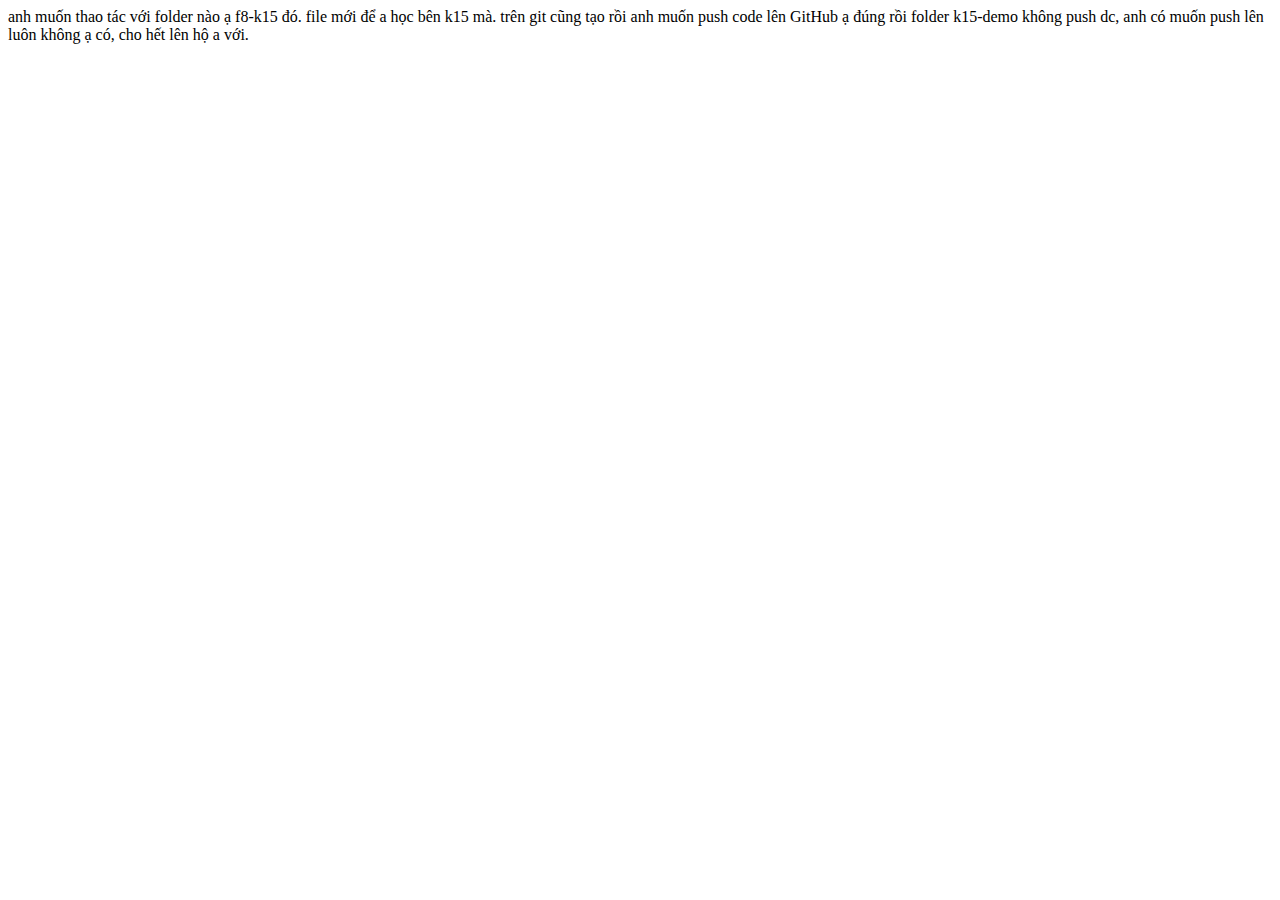
<file: 07-09-2025/index.html>
<!DOCTYPE html>
<html lang="en">
  <head>
    <meta charset="UTF-8" />
    <meta name="viewport" content="width=device-width, initial-scale=1.0" />
    <title>Document</title>
  </head>
  <body></body>
</html>
anh muốn thao tác với folder nào ạ f8-k15 đó. file mới để a học bên k15 mà. trên
git cũng tạo rồi anh muốn push code lên GitHub ạ đúng rồi folder k15-demo không
push dc, anh có muốn push lên luôn không ạ có, cho hết lên hộ a với.
</file>
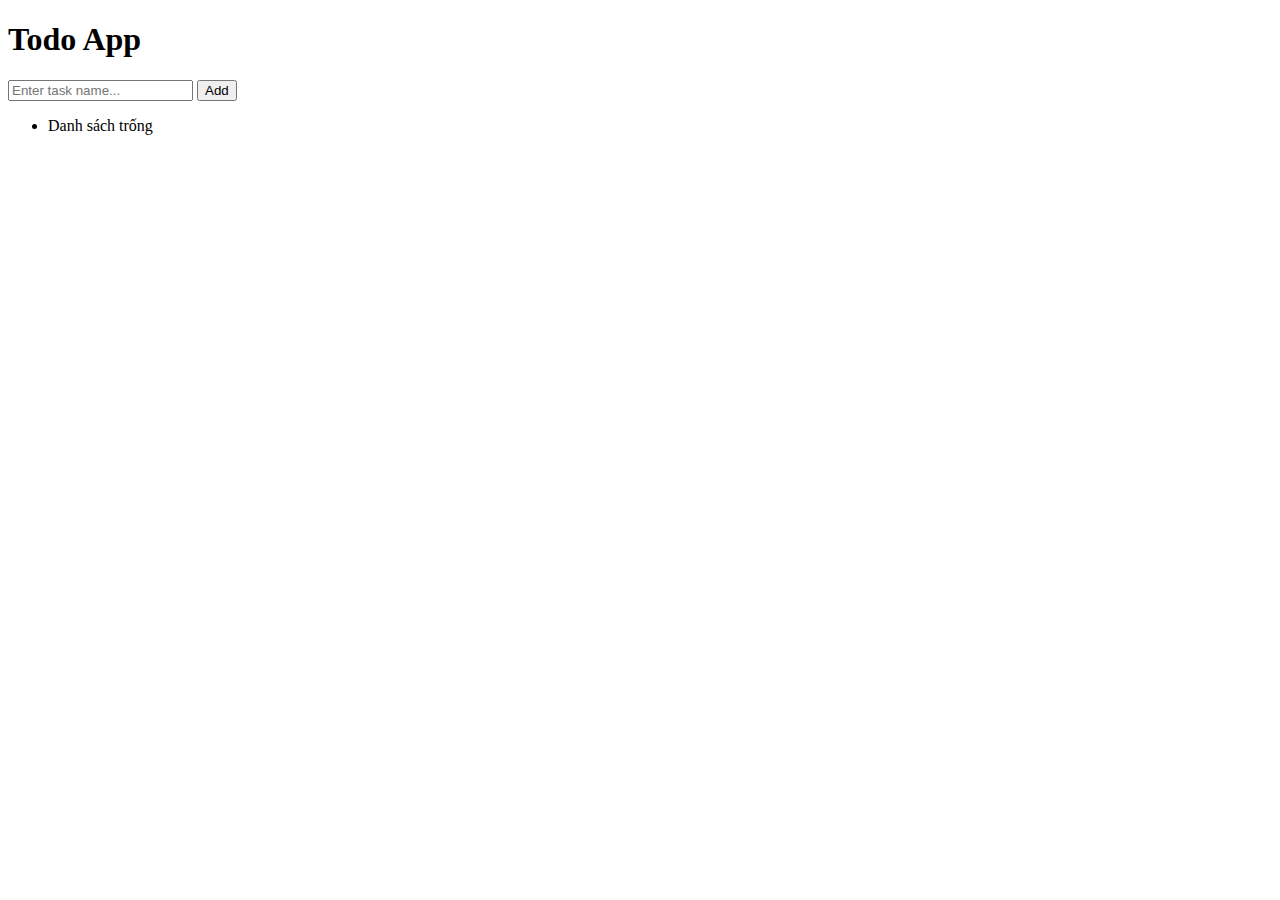
<file: 28-08-2025/k15-demo/k15-demo_/index.html>
<!DOCTYPE html>
<html lang="en">
    <head>
        <meta charset="UTF-8" />
        <meta name="viewport" content="width=device-width, initial-scale=1.0" />
        <title>DOM</title>
    </head>
    <body>
        <h1>Todo App</h1>
        <form id="todo-form" action="">
            <input
                type="text"
                id="task-name"
                placeholder="Enter task name..."
            />
            <button id="login-btn">Add</button>
        </form>

        <ul id="tasks-list"></ul>

        <script src="./main.js"></script>
        <script src="./todo.js"></script>
    </body>
</html>
</file>
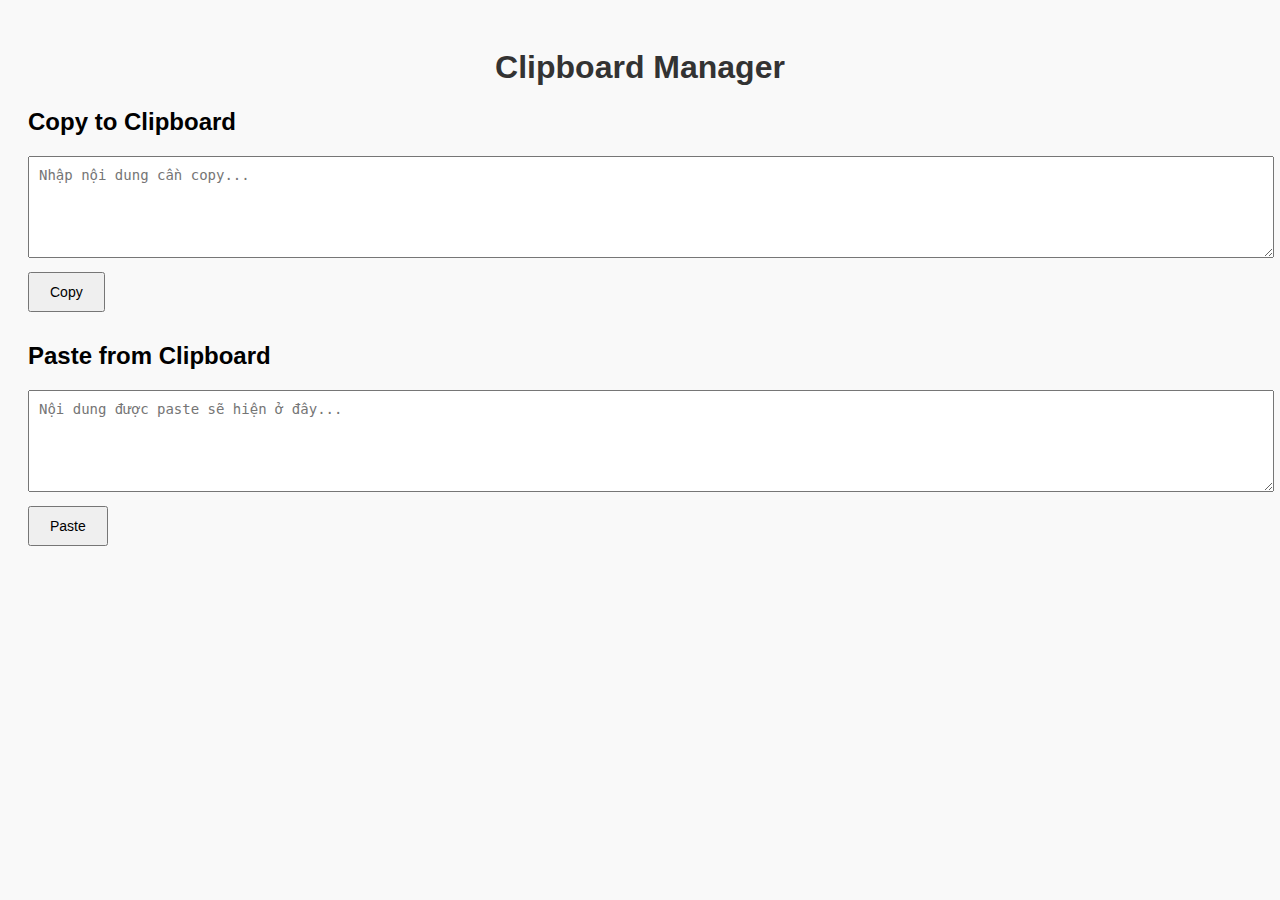
<file: 07-09-2025/f8-fullstack-day26/3.1. Clipboard Manager/clipboard-manager.html>
<!DOCTYPE html>
<html lang="vi">
  <head>
    <meta charset="UTF-8" />
    <title>Clipboard Manager</title>
    <link rel="stylesheet" href="clipboard-manager.css" />
  </head>
  <body>
    <h1>Clipboard Manager</h1>

    <section>
      <h2>Copy to Clipboard</h2>
      <textarea
        id="copyText"
        placeholder="Nhập nội dung cần copy..."
      ></textarea>
      <br />
      <button id="copyBtn">Copy</button>
    </section>

    <section>
      <h2>Paste from Clipboard</h2>
      <textarea
        id="pasteText"
        placeholder="Nội dung được paste sẽ hiện ở đây..."
      ></textarea>
      <br />
      <button id="pasteBtn">Paste</button>
    </section>

    <p id="status"></p>

    <script src="clipboard-manager.js"></script>
  </body>
</html>
</file>
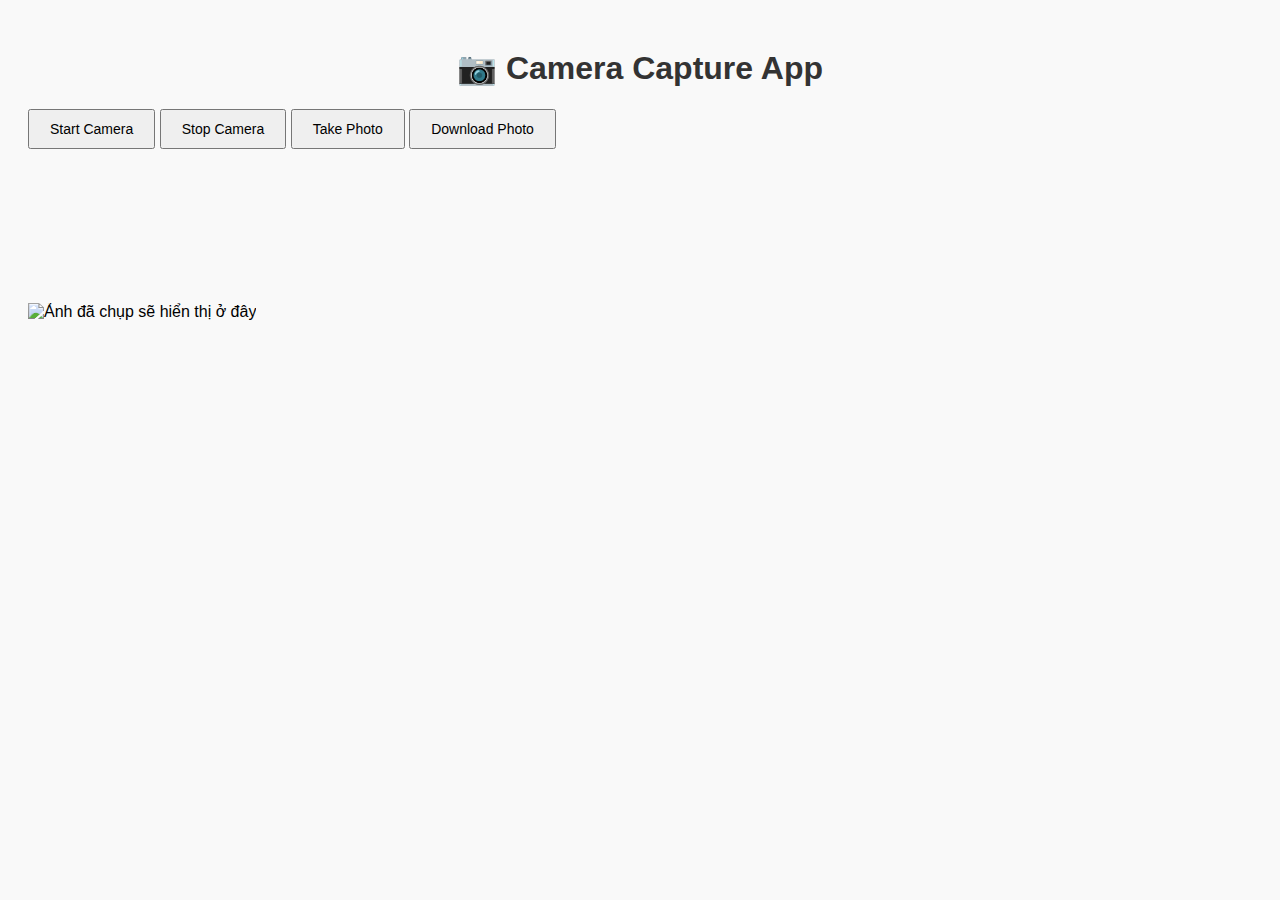
<file: 07-09-2025/f8-fullstack-day26/3.2. Camera Capture App/camera-capture.html>
<!DOCTYPE html>
<html lang="vi">
  <head>
    <meta charset="UTF-8" />
    <title>Camera Capture App</title>
    <link rel="stylesheet" href="camera-capture.css" />
  </head>
  <body>
    <h1>📷 Camera Capture App</h1>

    <div class="controls">
      <button id="startCamera">Start Camera</button>
      <button id="stopCamera">Stop Camera</button>
      <button id="takePhoto">Take Photo</button>
      <button id="downloadPhoto">Download Photo</button>
    </div>

    <div class="video-container">
      <video id="video" autoplay></video>
    </div>

    <div class="photo-container">
      <canvas id="canvas" hidden></canvas>
      <img id="photo" alt="Ảnh đã chụp sẽ hiển thị ở đây" />
    </div>

    <p id="status"></p>

    <script src="camera-capture.js"></script>
  </body>
</html>
</file>
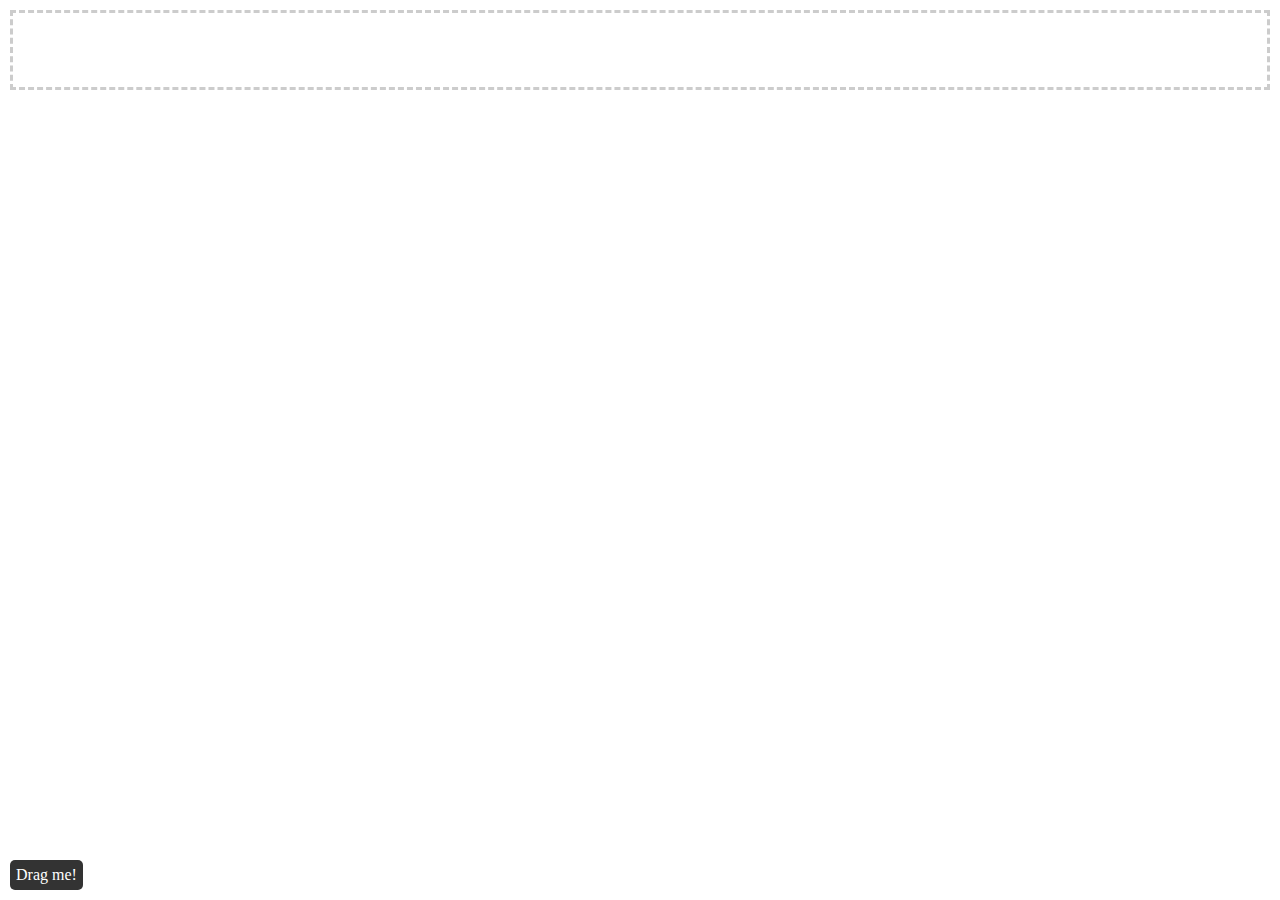
<file: 28-08-2025/k15-demo/k15-demo_/dnd.html>
<!DOCTYPE html>
<html lang="en">
    <head>
        <meta charset="UTF-8" />
        <meta name="viewport" content="width=device-width, initial-scale=1.0" />
        <title>DnD</title>
        <style>
            * {
                padding: 0;
                margin: 0;
                box-sizing: border-box;
            }

            html,
            body {
                overscroll-behavior: none;
            }

            body {
                padding: 10px;
                height: 100vh;
            }

            .container {
                height: 100%;
                display: flex;
                flex-direction: column;
                justify-content: space-between;
            }

            .dropzone {
                width: 100%;
                height: 80px;
                border: 3px dashed #ccc;
            }

            .drag {
                display: inline-block;
                padding: 6px;
                border-radius: 5px;
                background: #333;
                color: #fff;
                user-select: none;
                cursor: grab;
            }

            .drag:active {
                cursor: grabbing;
            }
        </style>
    </head>
    <body>
        <div class="container">
            <div class="dropzone"></div>
            <div class="content">
                <div class="drag">Drag me!</div>
            </div>
        </div>
        <script src="./dnd.js"></script>
    </body>
</html>
</file>
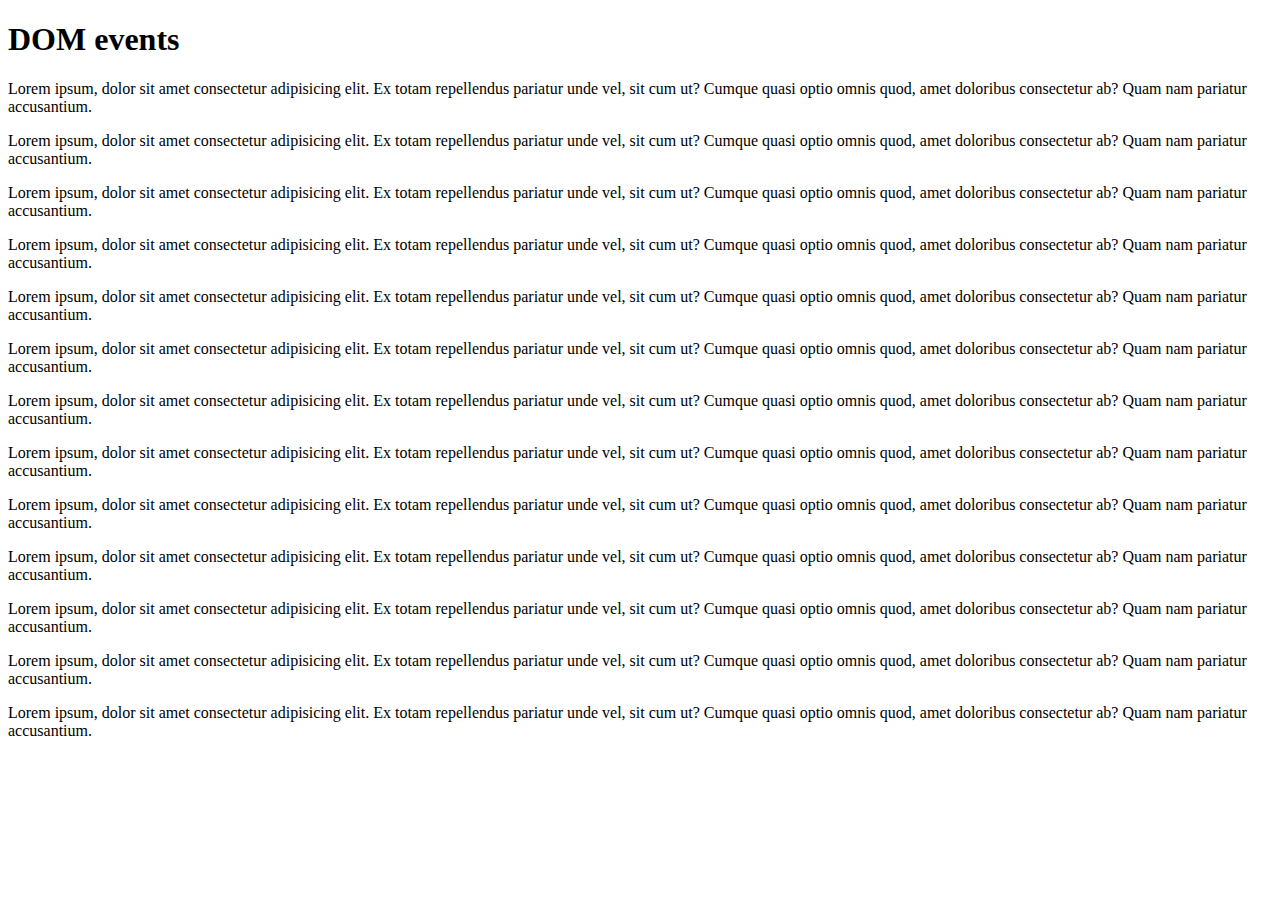
<file: 28-08-2025/k15-demo/k15-demo_/test.html>
<!DOCTYPE html>
<html lang="en">
    <head>
        <meta charset="UTF-8" />
        <meta name="viewport" content="width=device-width, initial-scale=1.0" />
        <title>DOM events</title>
        <style>
            .go-to-top {
                position: fixed;
                bottom: 20px;
                right: 20px;
                background: #333;
                color: #fff;
                padding: 4px;
                opacity: 0;
                visibility: hidden;
                transition: 0.5s;
            }

            .go-to-top.show {
                opacity: 1;
                visibility: visible;
            }
        </style>
    </head>
    <body>
        <h1>DOM events</h1>
        <div>
            <p>
                Lorem ipsum, dolor sit amet consectetur adipisicing elit. Ex
                totam repellendus pariatur unde vel, sit cum ut? Cumque quasi
                optio omnis quod, amet doloribus consectetur ab? Quam nam
                pariatur accusantium.
            </p>
            <p>
                Lorem ipsum, dolor sit amet consectetur adipisicing elit. Ex
                totam repellendus pariatur unde vel, sit cum ut? Cumque quasi
                optio omnis quod, amet doloribus consectetur ab? Quam nam
                pariatur accusantium.
            </p>
            <p>
                Lorem ipsum, dolor sit amet consectetur adipisicing elit. Ex
                totam repellendus pariatur unde vel, sit cum ut? Cumque quasi
                optio omnis quod, amet doloribus consectetur ab? Quam nam
                pariatur accusantium.
            </p>
            <p>
                Lorem ipsum, dolor sit amet consectetur adipisicing elit. Ex
                totam repellendus pariatur unde vel, sit cum ut? Cumque quasi
                optio omnis quod, amet doloribus consectetur ab? Quam nam
                pariatur accusantium.
            </p>
            <p>
                Lorem ipsum, dolor sit amet consectetur adipisicing elit. Ex
                totam repellendus pariatur unde vel, sit cum ut? Cumque quasi
                optio omnis quod, amet doloribus consectetur ab? Quam nam
                pariatur accusantium.
            </p>
            <p>
                Lorem ipsum, dolor sit amet consectetur adipisicing elit. Ex
                totam repellendus pariatur unde vel, sit cum ut? Cumque quasi
                optio omnis quod, amet doloribus consectetur ab? Quam nam
                pariatur accusantium.
            </p>
            <p>
                Lorem ipsum, dolor sit amet consectetur adipisicing elit. Ex
                totam repellendus pariatur unde vel, sit cum ut? Cumque quasi
                optio omnis quod, amet doloribus consectetur ab? Quam nam
                pariatur accusantium.
            </p>
            <p>
                Lorem ipsum, dolor sit amet consectetur adipisicing elit. Ex
                totam repellendus pariatur unde vel, sit cum ut? Cumque quasi
                optio omnis quod, amet doloribus consectetur ab? Quam nam
                pariatur accusantium.
            </p>
            <p>
                Lorem ipsum, dolor sit amet consectetur adipisicing elit. Ex
                totam repellendus pariatur unde vel, sit cum ut? Cumque quasi
                optio omnis quod, amet doloribus consectetur ab? Quam nam
                pariatur accusantium.
            </p>
            <p>
                Lorem ipsum, dolor sit amet consectetur adipisicing elit. Ex
                totam repellendus pariatur unde vel, sit cum ut? Cumque quasi
                optio omnis quod, amet doloribus consectetur ab? Quam nam
                pariatur accusantium.
            </p>
            <p>
                Lorem ipsum, dolor sit amet consectetur adipisicing elit. Ex
                totam repellendus pariatur unde vel, sit cum ut? Cumque quasi
                optio omnis quod, amet doloribus consectetur ab? Quam nam
                pariatur accusantium.
            </p>
            <p>
                Lorem ipsum, dolor sit amet consectetur adipisicing elit. Ex
                totam repellendus pariatur unde vel, sit cum ut? Cumque quasi
                optio omnis quod, amet doloribus consectetur ab? Quam nam
                pariatur accusantium.
            </p>
            <p>
                Lorem ipsum, dolor sit amet consectetur adipisicing elit. Ex
                totam repellendus pariatur unde vel, sit cum ut? Cumque quasi
                optio omnis quod, amet doloribus consectetur ab? Quam nam
                pariatur accusantium.
            </p>
        </div>
        <style>
            .contextmenu {
                position: fixed;
                top: 0;
                left: 0;
                background: #333;
                color: #fff;
                padding: 10px;
                list-style: none;
                border-radius: 5px;
                min-width: 100px;
                display: none;
            }

            .contextmenu.show {
                display: block;
            }
        </style>
        <ul class="contextmenu">
            <li>Option 1</li>
            <li>Option 2</li>
            <li>Option 3</li>
        </ul>

        <button class="go-to-top">Go to TOP</button>

        <script src="./main.js"></script>
    </body>
</html>
</file>
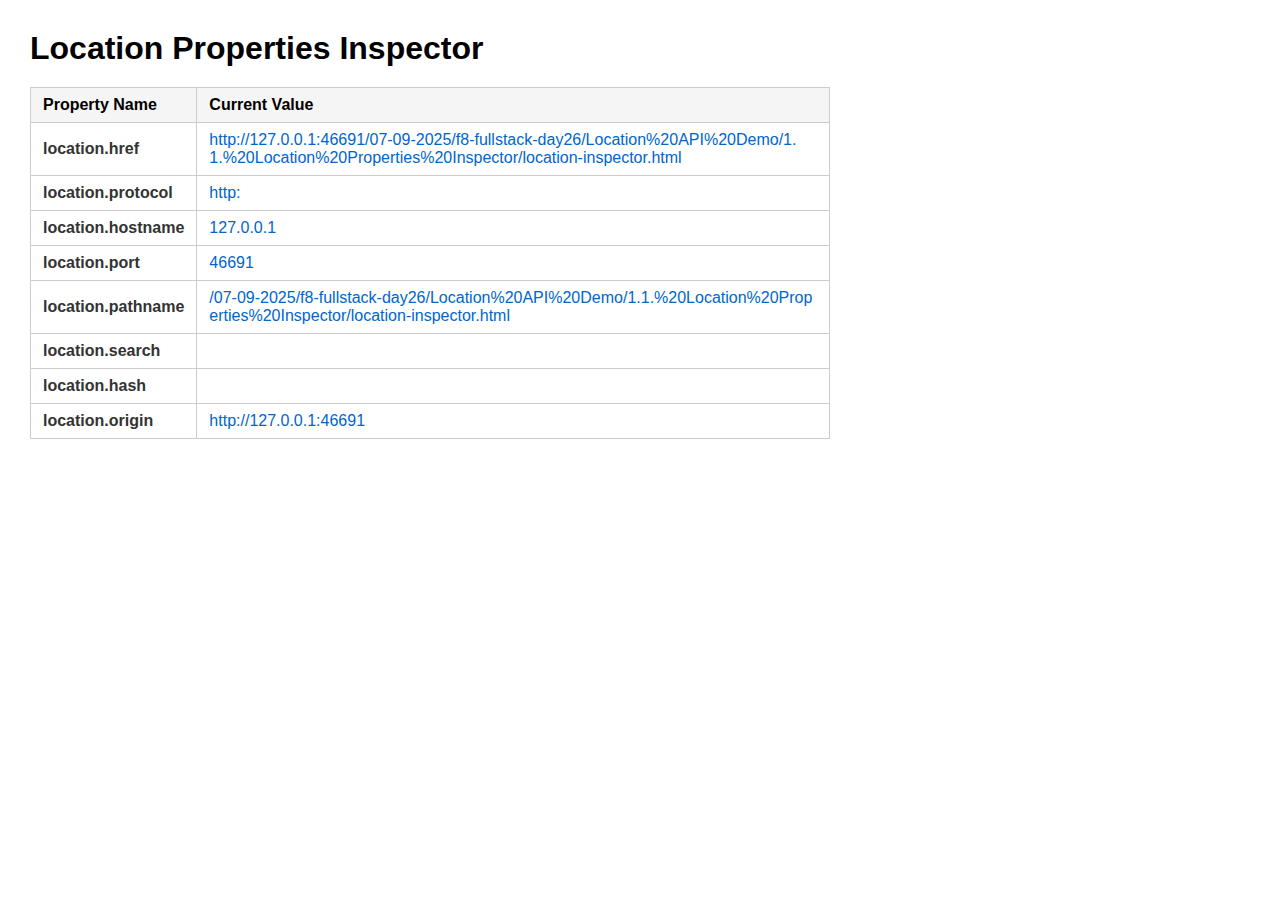
<file: 07-09-2025/f8-fullstack-day26/Location API Demo/1.1. Location Properties Inspector/location-inspector.html>
<!DOCTYPE html>
<html lang="en">
  <head>
    <meta charset="UTF-8" />
    <meta name="viewport" content="width=device-width, initial-scale=1.0" />
    <title>Document</title>
    <link rel="stylesheet" href="location-inspector.css" />
  </head>
  <body>
    <h1>Location Properties Inspector</h1>
    <table>
      <thead>
        <tr>
          <th>Property Name</th>
          <th>Current Value</th>
        </tr>
      </thead>
      <tbody id="location-table"></tbody>
    </table>
    <script src="location-inspector.js"></script>
  </body>
</html>
</file>
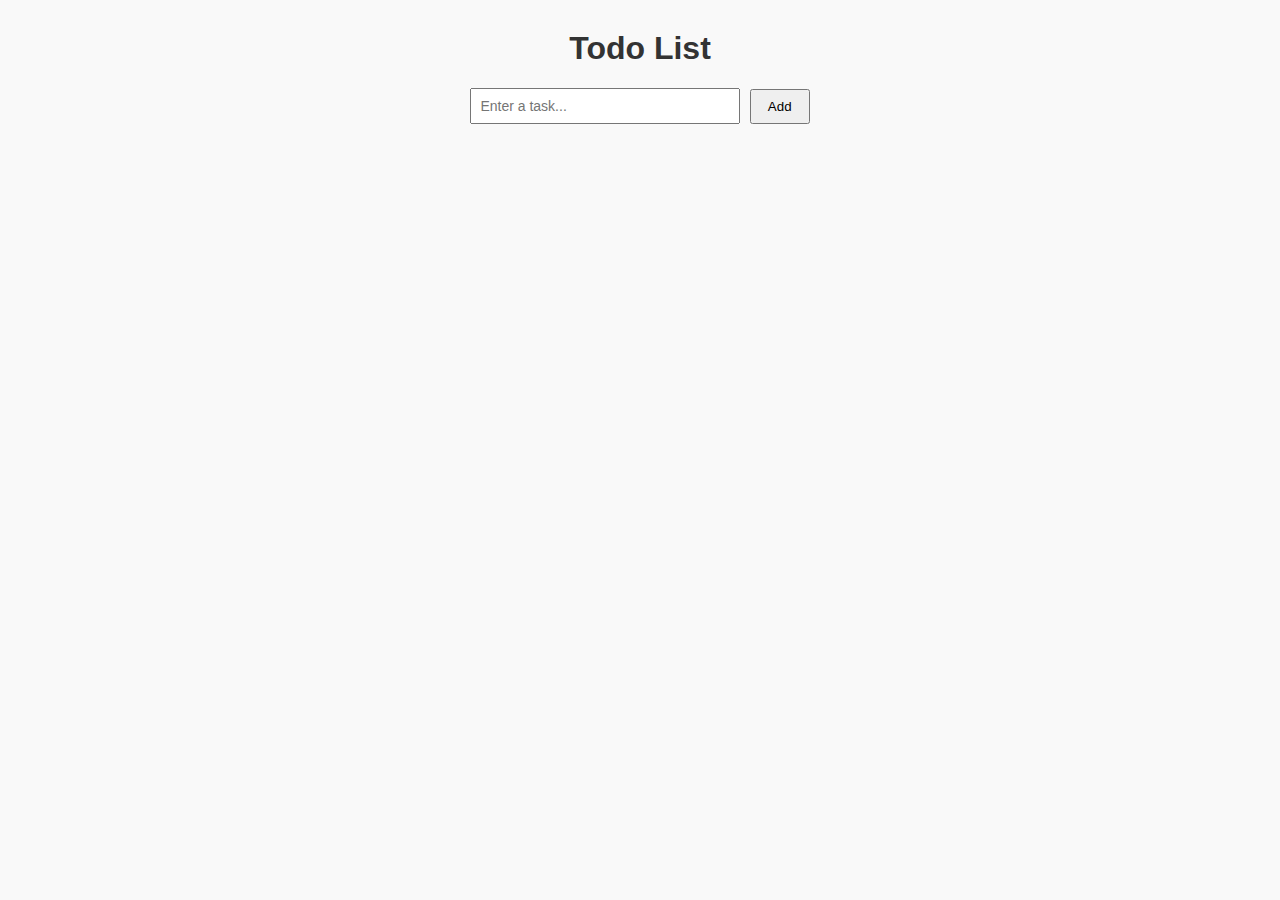
<file: 07-09-2025/f8-fullstack-day26/Location API Demo/1.2. URL Manipulation Tool/url-manipulator.html>
<!DOCTYPE html>
<html lang="en">
  <head>
    <meta charset="UTF-8" />
    <title>Todo List</title>
    <link rel="stylesheet" href="url-manipulator.css" />
  </head>
  <body>
    <h1>Todo List</h1>

    <div class="todo-form">
      <input type="text" id="todo-input" placeholder="Enter a task..." />
      <button id="add-btn">Add</button>
    </div>

    <ul id="todo-list"></ul>

    <script src="url-manipulator.js"></script>
  </body>
</html>
</file>
<file: 07-09-2025/f8-fullstack-day26/3.1. Clipboard Manager/clipboard-manager.css>
body {
  font-family: Arial, sans-serif;
  padding: 20px;
  background: #f9f9f9;
}

h1 {
  text-align: center;
  color: #333;
}

section {
  margin-bottom: 30px;
}

textarea {
  width: 100%;
  height: 80px;
  margin-bottom: 10px;
  padding: 10px;
  font-size: 14px;
}

button {
  padding: 10px 20px;
  font-size: 14px;
  cursor: pointer;
}

#status {
  margin-top: 20px;
  font-style: italic;
  color: green;
}
</file>
<file: 07-09-2025/f8-fullstack-day26/3.2. Camera Capture App/camera-capture.css>
body {
  font-family: Arial, sans-serif;
  padding: 20px;
  background: #f9f9f9;
}

h1 {
  text-align: center;
  color: #333;
}

section {
  margin-bottom: 30px;
}

textarea {
  width: 100%;
  height: 80px;
  margin-bottom: 10px;
  padding: 10px;
  font-size: 14px;
}

button {
  padding: 10px 20px;
  font-size: 14px;
  cursor: pointer;
}

#status {
  margin-top: 20px;
  font-style: italic;
  color: green;
}
</file>
<file: 07-09-2025/f8-fullstack-day26/Location API Demo/1.1. Location Properties Inspector/location-inspector.css>
body {
  font-family: Arial, sans-serif;
  margin: 30px;
}
h1 {
  margin-bottom: 20px;
}
table {
  border-collapse: collapse;
  width: 100%;
  max-width: 800px;
}
th,
td {
  border: 1px solid #ccc;
  padding: 8px 12px;
  text-align: left;
}
th {
  background-color: #f5f5f5;
}
.prop-name {
  font-weight: bold;
  color: #333;
}
.prop-value {
  color: #0066cc;
  word-break: break-all;
}
</file>
<file: 07-09-2025/f8-fullstack-day26/Location API Demo/1.2. URL Manipulation Tool/url-manipulator.css>
body {
  font-family: Arial, sans-serif;
  margin: 30px;
  background-color: #f9f9f9;
}

h1 {
  text-align: center;
  color: #333;
}

.todo-form {
  text-align: center;
  margin-bottom: 20px;
}

#todo-input {
  padding: 8px;
  width: 250px;
  font-size: 14px;
}

#add-btn {
  padding: 8px 16px;
  margin-left: 5px;
  cursor: pointer;
}

#todo-list {
  list-style: none;
  padding: 0;
  max-width: 400px;
  margin: 0 auto;
}

#todo-list li {
  background: #fff;
  border: 1px solid #ccc;
  padding: 8px 12px;
  margin-bottom: 8px;
  display: flex;
  justify-content: space-between;
  align-items: center;
}

.delete-btn {
  background: red;
  color: white;
  border: none;
  padding: 4px 8px;
  cursor: pointer;
}
</file>
